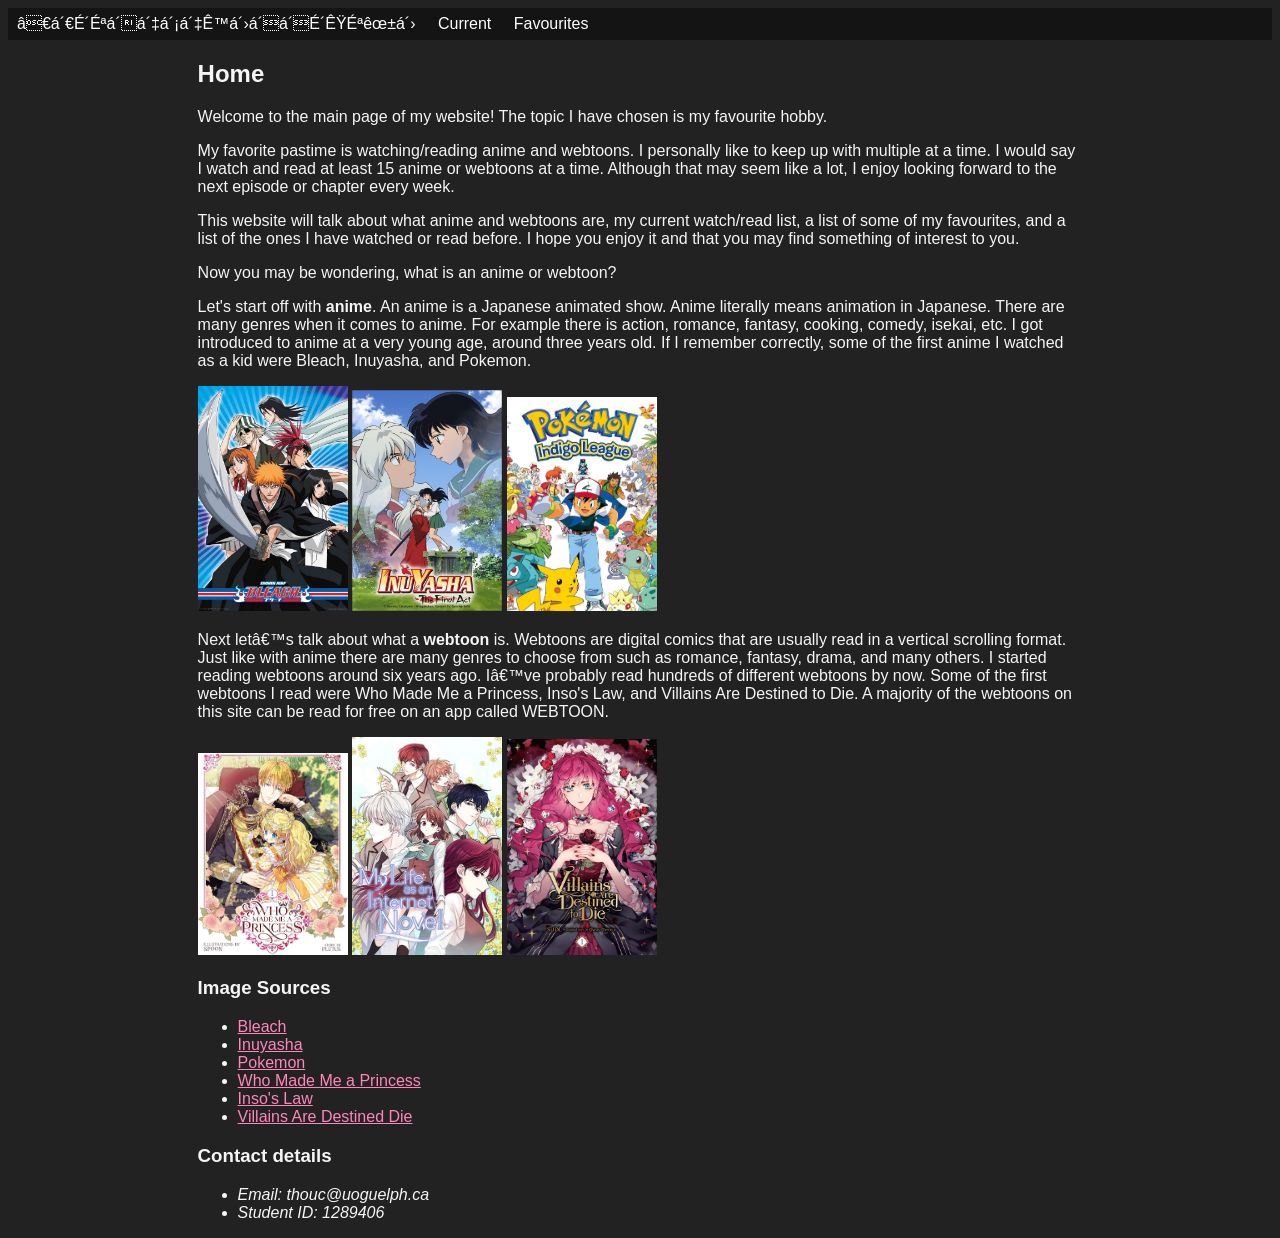
<file: index.html>
<!DOCTYPE html>
  <html lang=”en”>
    <head>
      <title>AnimeWebtoonList Home Page</title>
      <meta charset=”utf-8” />
      <link rel="stylesheet" href="webstyle.css">
    </head>
    <nav class="navbarTop">
      <ul>
        <li><a href="index.html">❀ᴀɴɪᴍᴇᴡᴇʙᴛᴏᴏɴʟɪꜱᴛ</a></li>
        <li><a href="one.html">Current</a></li>
        <li><a href="two.html">Favourites</a></li>
      </ul>
    </nav>
      <body>
        <article class="text">
          <h2>Home</h2>
          <p>Welcome to the main page of my website! The topic I have chosen is my favourite hobby.</p>
          <p>
            My favorite pastime is watching/reading anime and webtoons. I personally like to keep up with multiple at a time. 
            I would say I watch and read at least 15 anime or webtoons at a time. Although that may seem like a lot, I enjoy 
            looking forward to the next episode or chapter every week. 
          </p>
          <p>
            This website will talk about what anime and webtoons are, my current watch/read list, a list of some of my favourites, 
            and a list of the ones I have watched or read before. I hope you enjoy it and that you may find something of interest to you.
          </p>
          <p>Now you may be wondering, what is an anime or webtoon?</p>
          <p>
            Let's start off with <strong>anime</strong>. An anime is a Japanese animated show. Anime literally means animation in Japanese. 
            There are many genres when it comes to anime. For example there is action, romance, fantasy, cooking, comedy, isekai, etc. 
            I got introduced to anime at a very young age, around three years old. If I remember correctly, some of the first anime I 
            watched as a kid were Bleach, Inuyasha, and Pokemon.
          </p>
          <img class="imgNextTo" src="Bleach.jpg" alt="Front Cover for Bleach">
          <img class="imgNextTo" src="Inuyasha.jpg" alt="Front Cover for Inuyasha">
          <img class="imgNextTo" src="Pokemon.jpg" alt="Front Cover for Pokemon">
          <p>
            Next let’s talk about what a <strong>webtoon</strong> is. Webtoons are digital comics that are usually read in a vertical scrolling format. 
            Just like with anime there are many genres to choose from such as romance, fantasy, drama, and many others. I started reading 
            webtoons around six years ago. I’ve probably read hundreds of different webtoons by now. Some of the first webtoons I read were Who Made Me a 
            Princess, Inso's Law, and Villains Are Destined to Die. A majority of the webtoons on this site can be read for free on an app called WEBTOON. 
          </p>
          <img class="imgNextTo" src="Who Made Me a Princess.jpg" alt="Front Cover for Who Made Me a Princess">
          <img class="imgNextTo" src="Inso's Law.webp" alt="Front Cover for Inso's Law">
          <img class="imgNextTo" src="Villains Are Destined to Die.jpg" alt="Front Cover for Villains Are Destined to Die">
          <div>
              <h3>Image Sources</h3>
              <ul>
                  <li><a href="https://www.imdb.com/title/tt0434665/">Bleach</a></li>
                  <li><a href="https://www.imdb.com/title/tt0290223/">Inuyasha</a></li>
                  <li><a href="https://www.justwatch.com/ca/tv-show/pokemon/season-1">Pokemon</a></li>
                  <li><a href="https://www.amazon.ca/Who-Made-Me-Princess-Vol/dp/1685796788">Who Made Me a Princess</a></li>
                  <li><a href="https://insos-law.fandom.com/wiki/Inso's_Law">Inso's Law</a></li>
                  <li><a href="https://www.amazon.ca/Villains-Are-Destined-Die-Vol/dp/B0B5JTTG2N">Villains Are Destined Die</a></li>
                  
              </ul>
          </div>
        </article>
      </body>

    <footer class="text">
      <h3>Contact details</h3>
      <address>
        <ul>
          <li>Email: thouc@uoguelph.ca</li>
          <li>Student ID: 1289406</li>
        </ul>
      </address>
    </footer>
  </html>
</file>
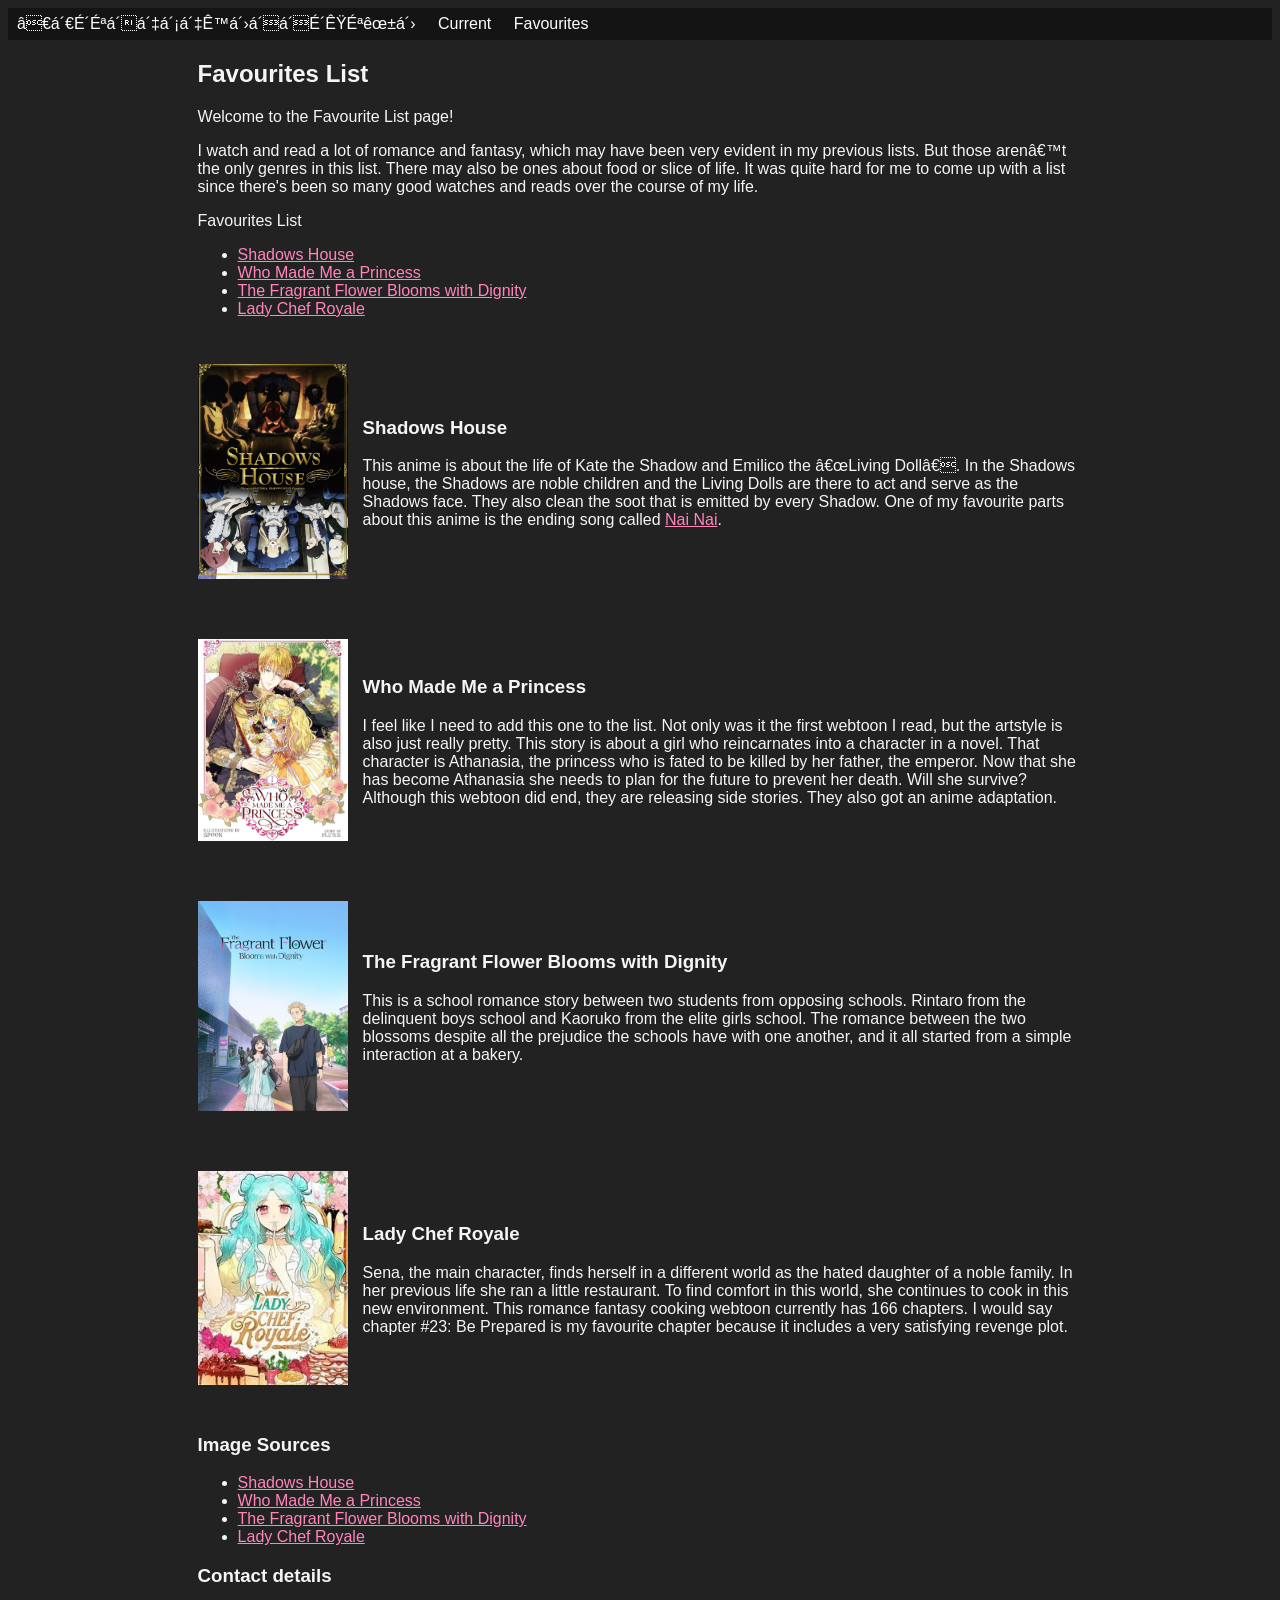
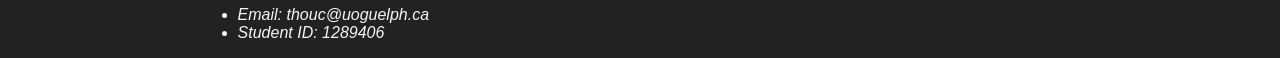
<file: two.html>
<!DOCTYPE html>
  <html lang=”en”>
    <head>
      <title>Favourites List</title>
      <meta charset=”utf-8” />
      <link rel="stylesheet" href="webstyle.css">
    </head>
    <nav class="navbarTop">
      <ul>
        <li><a href="index.html">❀ᴀɴɪᴍᴇᴡᴇʙᴛᴏᴏɴʟɪꜱᴛ</a></li>
        <li><a href="one.html">Current</a></li>
        <li><a href="two.html">Favourites</a></li>
      </ul>
    </nav>
      <body>
        <article>
            <div class="text">
                <h2>Favourites List</h2>
                <p>Welcome to the Favourite List page!</p>
                <p>
                    I watch and read a lot of romance and fantasy, which may have been very evident in my previous lists. 
                    But those aren’t the only genres in this list. There may also be ones about food or slice of life. 
                    It was quite hard for me to come up with a list since there's been so many good watches and reads over the 
                    course of my life.
                </p>
                <p>Favourites List</p>
                <ul>
                    <li><a href="#shadow">Shadows House</a></li>
                    <li><a href="#pricess">Who Made Me a Princess</a></li>
                    <li><a href="#flower">The Fragrant Flower Blooms with Dignity</a></li>
                    <li><a href="#chef">Lady Chef Royale</a></li>
                </ul>
            </div>
            <section class="content">
                <img class="summary" src="Shadows House.jpg" alt="Front cover for Shadows House">
                <div>
                    <h3 id="shadow">Shadows House</h3>
                    <p>
                        This anime is about the life of Kate the Shadow and Emilico the “Living Doll”. In the Shadows house, the 
                        Shadows are noble children and the Living Dolls are there to act and serve as the Shadows face. They also 
                        clean the soot that is emitted by every Shadow. One of my favourite parts about this anime is the ending 
                        song called <a href="https://www.youtube.com/watch?v=oAWACQwB6Ug">Nai Nai</a>.
                    </p>
                </div>
            </section>
            <section class="content">
                <img class="summary" src="Who Made Me a Princess.jpg" alt="Front cover for Who Made Me a Princess">
                <div>
                    <h3 id="princess">Who Made Me a Princess</h3>
                    <p>
                        I feel like I need to add this one to the list. Not only was it the first webtoon I read, but the artstyle 
                        is also just really pretty. This story is about a girl who reincarnates into a character in a novel. That 
                        character is Athanasia, the princess who is fated to be killed by her father, the emperor. Now that she has 
                        become Athanasia she needs to plan for the future to prevent her death. Will she survive? Although this webtoon 
                        did end, they are releasing side stories. They also got an anime adaptation. 
                    </p>
                </div>
            </section>
            <section class="content">
                <img class="summary" src="The Fragrant Flower Blooms with Dignity.jpg" alt="Front cover for The Fragrant Flower Blooms with Dignity">
                <div>
                    <h3 id="flower">The Fragrant Flower Blooms with Dignity</h3>
                    <p>
                        This is a school romance story between two students from opposing schools. Rintaro from the delinquent boys school 
                        and Kaoruko from the elite girls school. The romance between the two blossoms despite all the prejudice the schools 
                        have with one another, and it all started from a simple interaction at a bakery.
                    </p>
                </div>
            </section>
            <section class="content">
                <img class="summary" src="Lady Chef Royale.jpg" alt="Front cover for Lady Chef Royale">
                <div>
                    <h3 id="chef">Lady Chef Royale</h3>
                    <p>
                        Sena, the main character, finds herself in a different world as the hated daughter of a noble family. In her previous 
                        life she ran a little restaurant. To find comfort in this world, she continues to cook in this new environment. This 
                        romance fantasy cooking webtoon currently has 166 chapters. I would say chapter #23: Be Prepared is my favourite chapter 
                        because it includes a very satisfying revenge plot.
                    </p>
                </div>
            </section>
            <section class="text">
                <div>
                    <h3>Image Sources</h3>
                    <ul>
                        <li><a href="https://www.imdb.com/title/tt13362302/">Shadows House</a></li>
                        <li><a href="https://www.amazon.ca/Who-Made-Me-Princess-Vol/dp/1685796788">Who Made Me a Princess</a></li>
                        <li><a href="https://media.netflix.com/en/only-on-netflix/82024665">The Fragrant Flower Blooms with Dignity</a></li>
                        <li><a href="https://manhwazone.to/series/lady-chef-royale-k392d">Lady Chef Royale</a></li>
                    </ul>
                </div>
            </section>
        </article>	
      </body>
    <footer class="text">
      <h3>Contact details</h3>
      <address>
        <ul>
          <li>Email: thouc@uoguelph.ca</li>
          <li>Student ID: 1289406</li>
        </ul>
      </address>
    </footer>
  </html>
</file>
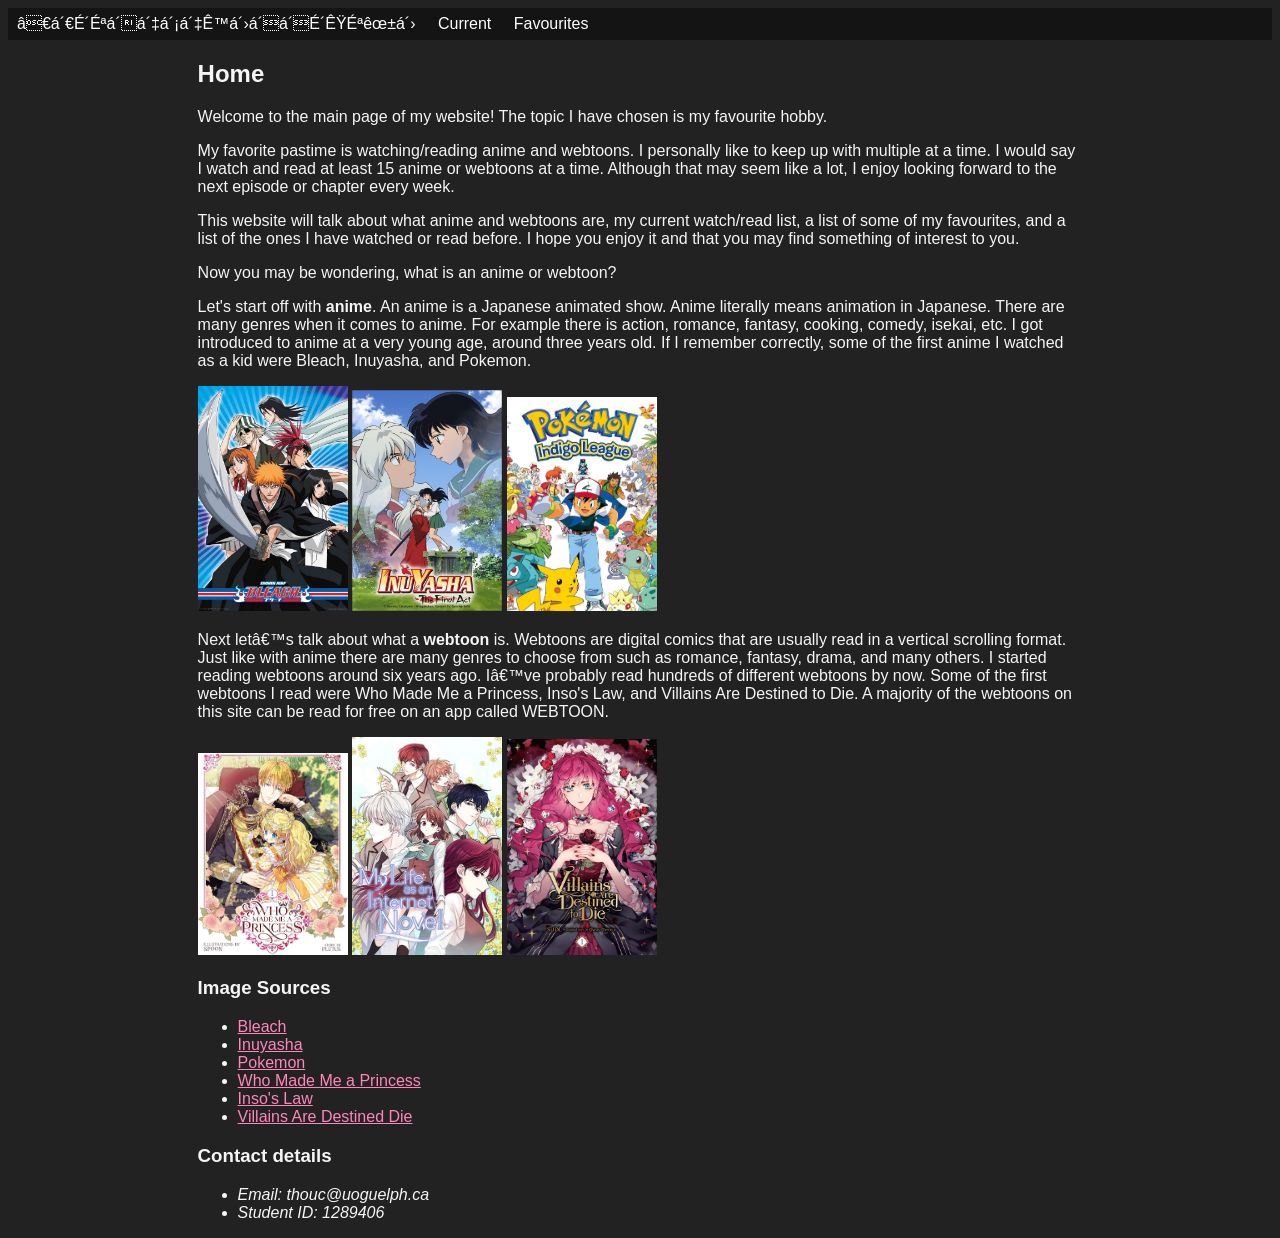
<file: CeciliaA3/home.html>
<!DOCTYPE html>
  <html lang=”en”>
    <head>
      <title>AnimeWebtoonList Home Page</title>
      <meta charset=”utf-8” />
      <link rel="stylesheet" href="webstyle.css">
    </head>
    <nav class="navbarTop">
      <ul>
        <li><a href="home.html">❀ᴀɴɪᴍᴇᴡᴇʙᴛᴏᴏɴʟɪꜱᴛ</a></li>
        <li><a href="one.html">Current</a></li>
        <li><a href="two.html">Favourites</a></li>
      </ul>
    </nav>
      <body>
        <article class="text">
          <h2>Home</h2>
          <p>Welcome to the main page of my website! The topic I have chosen is my favourite hobby.</p>
          <p>
            My favorite pastime is watching/reading anime and webtoons. I personally like to keep up with multiple at a time. 
            I would say I watch and read at least 15 anime or webtoons at a time. Although that may seem like a lot, I enjoy 
            looking forward to the next episode or chapter every week. 
          </p>
          <p>
            This website will talk about what anime and webtoons are, my current watch/read list, a list of some of my favourites, 
            and a list of the ones I have watched or read before. I hope you enjoy it and that you may find something of interest to you.
          </p>
          <p>Now you may be wondering, what is an anime or webtoon?</p>
          <p>
            Let's start off with <strong>anime</strong>. An anime is a Japanese animated show. Anime literally means animation in Japanese. 
            There are many genres when it comes to anime. For example there is action, romance, fantasy, cooking, comedy, isekai, etc. 
            I got introduced to anime at a very young age, around three years old. If I remember correctly, some of the first anime I 
            watched as a kid were Bleach, Inuyasha, and Pokemon.
          </p>
          <img class="imgNextTo" src="Bleach.jpg" alt="Front Cover for Bleach">
          <img class="imgNextTo" src="Inuyasha.jpg" alt="Front Cover for Inuyasha">
          <img class="imgNextTo" src="Pokemon.jpg" alt="Front Cover for Pokemon">
          <p>
            Next let’s talk about what a <strong>webtoon</strong> is. Webtoons are digital comics that are usually read in a vertical scrolling format. 
            Just like with anime there are many genres to choose from such as romance, fantasy, drama, and many others. I started reading 
            webtoons around six years ago. I’ve probably read hundreds of different webtoons by now. Some of the first webtoons I read were Who Made Me a 
            Princess, Inso's Law, and Villains Are Destined to Die. A majority of the webtoons on this site can be read for free on an app called WEBTOON. 
          </p>
          <img class="imgNextTo" src="Who Made Me a Princess.jpg" alt="Front Cover for Who Made Me a Princess">
          <img class="imgNextTo" src="Inso's Law.webp" alt="Front Cover for Inso's Law">
          <img class="imgNextTo" src="Villains Are Destined to Die.jpg" alt="Front Cover for Villains Are Destined to Die">
          <div>
              <h3>Image Sources</h3>
              <ul>
                  <li><a href="https://www.imdb.com/title/tt0434665/">Bleach</a></li>
                  <li><a href="https://www.imdb.com/title/tt0290223/">Inuyasha</a></li>
                  <li><a href="https://www.justwatch.com/ca/tv-show/pokemon/season-1">Pokemon</a></li>
                  <li><a href="https://www.amazon.ca/Who-Made-Me-Princess-Vol/dp/1685796788">Who Made Me a Princess</a></li>
                  <li><a href="https://insos-law.fandom.com/wiki/Inso's_Law">Inso's Law</a></li>
                  <li><a href="https://www.amazon.ca/Villains-Are-Destined-Die-Vol/dp/B0B5JTTG2N">Villains Are Destined Die</a></li>
                  
              </ul>
          </div>
        </article>
      </body>

    <footer class="text">
      <h3>Contact details</h3>
      <address>
        <ul>
          <li>Email: thouc@uoguelph.ca</li>
          <li>Student ID: 1289406</li>
        </ul>
      </address>
    </footer>
  </html>
</file>
<file: webstyle.css>
nav.navbarTop {
  width: 100%;
  overflow: auto;
  background-color: #141414;
}

nav.navbarTop ul {
  list-style-type: none;
  margin: 0;
  padding: 0;
  display: inline;
  float: left;
}

nav.navbarTop li {
  display: inline;
}

nav.navbarTop li a {
  padding: 5px 7px;
  margin: 2px;
  text-align: center;
  text-decoration: none;
  display: block;
  display: inline-block;
}

nav.navbarTop li a:link, a:visited {
  color: white
}

nav.navbarTop ul li a:hover, a:active {
  color: #FF85BB;
}

a {
    color: #FF85BB;
}

a:hover{
    color: white;
}

a:visited{
    color: white;
}

header {
    display: inline-block;
    margin: 0 auto;
}

.content {
    width: 70%;
    margin: 0 auto;
    padding: 30px;
    align-items: center;
    display: flex;
}

body {
    background-color: #222222;
    color: #F5F5F5;
}

.content img{
    max-width: 150px;
    margin-right: 15px;
}

.imgNextTo {
    max-width: 150px;
    align-items: center;
}


.text {
    width: 70%;
    margin: 0 auto;
}

.body404 {
    background-color: #F5F5F5;
    color: #222222;
}

.bigText {
    font-size: 100px;
}


html {
    font-family: 'Lucida Sans', 'Lucida Sans Regular', 'Lucida Grande', 'Lucida Sans Unicode', Geneva, Verdana, sans-serif;
}
</file>
<file: CeciliaA3/webstyle.css>
nav.navbarTop {
  width: 100%;
  overflow: auto;
  background-color: #141414;
}

nav.navbarTop ul {
  list-style-type: none;
  margin: 0;
  padding: 0;
  display: inline;
  float: left;
}

nav.navbarTop li {
  display: inline;
}

nav.navbarTop li a {
  padding: 5px 7px;
  margin: 2px;
  text-align: center;
  text-decoration: none;
  display: block;
  display: inline-block;
}

nav.navbarTop li a:link, a:visited {
  color: white
}

nav.navbarTop ul li a:hover, a:active {
  color: #FF85BB;
}

a {
    color: #FF85BB;
}

a:hover{
    color: white;
}

a:visited{
    color: white;
}

header {
    display: inline-block;
    margin: 0 auto;
}

.content {
    width: 70%;
    margin: 0 auto;
    padding: 30px;
    align-items: center;
    display: flex;
}

body {
    background-color: #222222;
    color: #F5F5F5;
}

.content img{
    max-width: 150px;
    margin-right: 15px;
}

.imgNextTo {
    max-width: 150px;
    align-items: center;
}


.text {
    width: 70%;
    margin: 0 auto;
}

.body404 {
    background-color: #F5F5F5;
    color: #222222;
}

.bigText {
    font-size: 100px;
}


html {
    font-family: 'Lucida Sans', 'Lucida Sans Regular', 'Lucida Grande', 'Lucida Sans Unicode', Geneva, Verdana, sans-serif;
}
</file>
